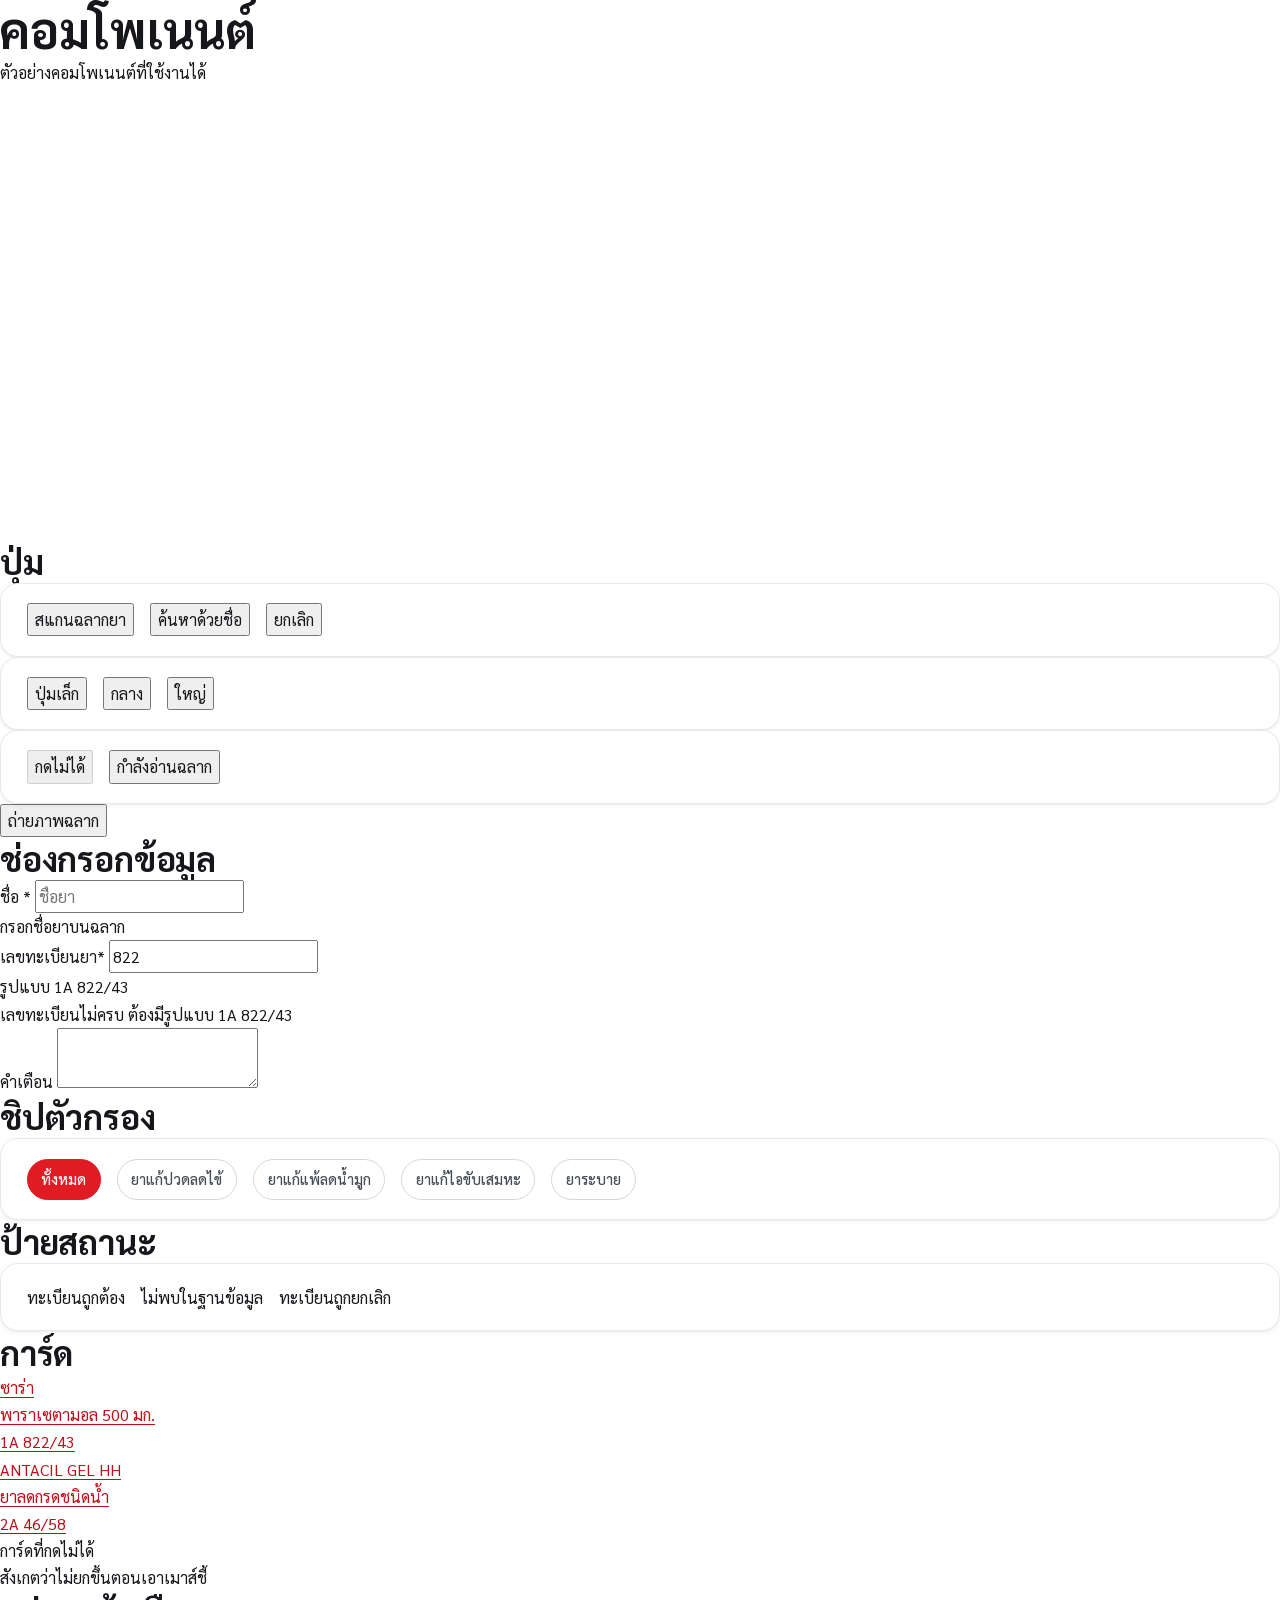
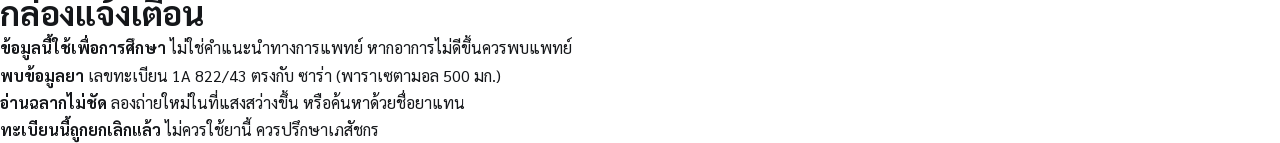
<file: frontend/components.html>
<!DOCTYPE html>
<html lang="th">
<head>
    <meta charset="UTF-8">
    <meta name="viewport" content="width=device-width, initial-scale=1.0">
    <title>MedCheck — คลังคอมโพเนนต์</title>
     <link rel="preconnect" href="https://fonts.googleapis.com">
  <link rel="preconnect" href="https://fonts.gstatic.com" crossorigin>
  <link rel="stylesheet"
    href="https://fonts.googleapis.com/css2?family=IBM+Plex+Sans+Thai:wght@400;500;600;700&display=swap">
    <link rel="stylesheet"
    href="https://fonts.googleapis.com/css2?family=IBM+Plex+Sans+Thai:wght@400;500;600;700&family=Sarabun:wght@400;500;600;700&family=IBM+Plex+Mono:wght@500;600&display=swap">
    <link rel="stylesheet" href="css/tokens.css">
    <link rel="stylesheet" href="css/base.css">
    <link rel="stylesheet" href="css/components.css">
</head>
<body>
    <main class="container" style="padding-block: var(--sp-7)">
        <h1>คอมโพเนนต์</h1>
        <p>ตัวอย่างคอมโพเนนต์ที่ใช้งานได้</p>
    </main>

    <section class="demo">
        <h2>ปุ่ม</h2>
        <div class="row">
            <button class="btn btn-primary">สแกนฉลากยา</button>
            <button class="btn btn-outline">ค้นหาด้วยชื่อ</button>
            <button class="btn btn-ghost">ยกเลิก</button>
        </div>

        <div class="row">
            <button class="btn btn-primary btn-sm">ปุ่มเล็ก</button>
            <button class="btn btn-primary">กลาง</button>
            <button class="btn btn-primary btn-lg">ใหญ่</button>
        </div>

        <div class="row">
      <button class="btn btn-primary" disabled>กดไม่ได้</button>
      <button class="btn btn-primary" data-loading>กำลังอ่านฉลาก</button>
    </div>

    <button class="btn btn-primary btn-lg btn-block">ถ่ายภาพฉลาก</button>
  </div>
    </section>


    <section class="demo">
        <h2>ช่องกรอกข้อมูล</h2>

        <div class="stack">
            <div class="field">
                <label for="f-name">ชื่อ <span class="req">*</span></label>
                <input type="text" id="f-name" class="input" placeholder="ชื่อยา" aria-describedby="f-name-h">
                <p class="hint" id="f-name-h">กรอกชื่อยาบนฉลาก</p>
            </div>
        </div>

           <!-- ผิดพลาด -->
    <div class="field is-error">
      <label for="f-reg">เลขทะเบียนยา<span class="req">*</span></label>
      <input class="input" id="f-reg" type="text" value="822"
             aria-invalid="true" aria-describedby="f-reg-e">
      <p class="hint">รูปแบบ 1A 822/43</p>
      <p class="err" id="f-reg-e">เลขทะเบียนไม่ครบ ต้องมีรูปแบบ 1A 822/43</p>
    </div>

    <!-- ช่องข้อความยาว -->
    <div class="field">
      <label for="f-warn">คำเตือน</label>
      <textarea class="input" id="f-warn"></textarea>
    </div>
  </div>
    </section>

    <section class="demo">
  <h2>ชิปตัวกรอง</h2>
  <div class="row">
    <button class="chip" aria-pressed="true">ทั้งหมด</button>
    <button class="chip" aria-pressed="false">ยาแก้ปวดลดไข้</button>
    <button class="chip" aria-pressed="false">ยาแก้แพ้ลดน้ำมูก</button>
    <button class="chip" aria-pressed="false">ยาแก้ไอขับเสมหะ</button>
    <button class="chip" aria-pressed="false">ยาระบาย</button>
  </div>
</section>

<section class="demo">
  <h2>ป้ายสถานะ</h2>
  <div class="row">
    <span class="badge badge-ok">ทะเบียนถูกต้อง</span>
    <span class="badge badge-warn">ไม่พบในฐานข้อมูล</span>
    <span class="badge badge-danger">ทะเบียนถูกยกเลิก</span>
  </div>
</section>

<section class="demo">
  <h2>การ์ด</h2>
  <div class="result-list">

    <a class="card" href="#">
      <p class="card-title">ซาร่า</p>
      <p class="card-sub">พาราเซตามอล 500 มก.</p>
      <p style="margin-top: var(--sp-3)">
        <span class="badge badge-ok">1A 822/43</span>
      </p>
    </a>

    <a class="card" href="#">
      <p class="card-title">ANTACIL GEL HH</p>
      <p class="card-sub">ยาลดกรดชนิดน้ำ</p>
      <p style="margin-top: var(--sp-3)">
        <span class="badge badge-ok">2A 46/58</span>
      </p>
    </a>

    <div class="card">
      <p class="card-title">การ์ดที่กดไม่ได้</p>
      <p class="card-sub">สังเกตว่าไม่ยกขึ้นตอนเอาเมาส์ชี้</p>
    </div>
  </div>

  <section class="demo">
  <h2>กล่องแจ้งเตือน</h2>
  <div class="stack">

    <div class="alert alert-info">
      <p><strong>ข้อมูลนี้ใช้เพื่อการศึกษา</strong>
        ไม่ใช่คำแนะนำทางการแพทย์ หากอาการไม่ดีขึ้นควรพบแพทย์</p>
    </div>

    <div class="alert alert-ok">
      <p><strong>พบข้อมูลยา</strong>
        เลขทะเบียน 1A 822/43 ตรงกับ ซาร่า (พาราเซตามอล 500 มก.)</p>
    </div>

    <div class="alert alert-warn" role="alert">
      <p><strong>อ่านฉลากไม่ชัด</strong>
        ลองถ่ายใหม่ในที่แสงสว่างขึ้น หรือค้นหาด้วยชื่อยาแทน</p>
    </div>

    <div class="alert alert-danger" role="alert">
      <p><strong>ทะเบียนนี้ถูกยกเลิกแล้ว</strong>
        ไม่ควรใช้ยานี้ ควรปรึกษาเภสัชกร</p>
    </div>

  </div>
</section>
</body>
</html>
</file>
<file: frontend/css/tokens.css>
/* ไส่่เฉดแดง */
:root{
    --red-50:#FFF4F4; 
    --red-100:#FFE1E1; 
    --red-200:#FFC4C4; 
    --red-300:#FF9494;
    --red-400:#F95C5C; 
    --red-500:#EE2B33; 
    --red-600:#E01B24; 
    --red-700:#BE0F18;
    --red-800:#960C13; 
    --red-900:#6E0A10;

    /* สีที่บอกหน้าที่ */
    --primary:#E01B24; 
    --cta:#E01B24; --cta-2:#B4121A;
    --primary-2:#BE0F18; 
    --primary-hover:#BE0F18; 
    --primary-active:#960C13;
    --on-primary:#fff;
    --tint:#FFF4F4; 
    --tint-2:#FFE1E1; 
    --tint-line:#FFC4C4; 
    --brand-ink:#BE0F18;

    /* สีประจำกลุ่มอาการ */
    --c1:#E0432B; 
    --c1-bg:#FFF0EC; 
    --c2:#0E8A6A; 
    --c2-bg:#E6F6F1;
    --c3:#D6221F; 
    --c3-bg:#FFEFEF; 
    --c4:#7A4BD0; 
    --c4-bg:#F2ECFD;
    --c5:#1667C4;
    --c5-bg:#E9F1FC; 
    --c6:#B5730A; 
    --c6-bg:#FDF3E2;

    /* พื้นผิวและตัวอักษร */
    --page:#fff; 
    --panel:#F7F8FA; 
    --surface:#fff; 
    --surface-2:#FBF7F7; 
    --surface-3:#F3F4F6;
    --ink:#15171A; 
    --ink-2:#454C54; 
    --ink-3:#6B7480;
    --line:#E7E9ED; 
    --line-2:#D2D7DE;

    /* สีบอกสถานะ */
    --ok:#0B6B3E; 
    --ok-bg:#E6F5ED; 
    --ok-line:#A5DCC0;
    --warn:#8A5300; 
    --warn-bg:#FFF5E3; 
    --warn-line:#F0CE97;
    --danger:#BE0F18; --danger-solid:#BE0F18; 
    --danger-bg:#FFEFEF; 
    --danger-line:#FFC4C4;
    --info:#14508C; 
    --info-bg:#EAF2FB; 
    --info-line:#BCD5F0;

    --dark:#15171B; 
    --dark-2:#1E2126; 
    --dark-line:#2C3037; 
    --dark-ink:#EBEDF0; 
    --dark-ink-2:#98A1AC;

    /* เงา มุมโค้ง จังหวะ ฟอนต์ */
    --ring:#E01B24;
    --sh-1:0 1px 2px rgba(18,20,24,.05),0 2px 6px rgba(18,20,24,.04);
    --sh-2:0 6px 20px rgba(18,20,24,.08);
    --sh-3:0 20px 48px rgba(120,10,16,.16);
    --glow:0 8px 28px rgba(224,27,36,.32);

    --r-xs:10px; --r-sm:14px; --r:18px; --r-lg:24px; --r-xl:30px; --r-full:999px;
    --d1:150ms; --d2:240ms; --d3:380ms; --d4:560ms;
    --ez:cubic-bezier(.22,.61,.36,1); --ez-out:cubic-bezier(.16,1,.3,1); --ez-back:cubic-bezier(.34,1.5,.64,1);

    --f-head:"Anuphan","Sarabun","Segoe UI",Tahoma,sans-serif;
    --f-body:"Sarabun","Anuphan","Segoe UI",Tahoma,sans-serif;
    --f-mono:"IBM Plex Mono",ui-monospace,Consolas,monospace;

    --hdr:4.6rem; --nav:4.6rem; --maxw:1120px;
    color-scheme:light;
}

/* โหมดมืดตามค่าของเครื่อง */
@media (prefers-color-scheme:dark){:root:not([data-theme="light"]){ color-scheme:dark;
    --primary:#F2444C; --primary-2:#D01B24; --primary-hover:#FF5A62; --primary-active:#BE0F18;
    --cta:#C8141D; --cta-2:#9E0F16;
    --tint:#2C1618; --tint-2:#3D1D20; --tint-line:#5A2A2E; --brand-ink:#FF9494;
    --c1:#FF9E86; --c1-bg:#33201B; --c2:#66D6B4; --c2-bg:#123028; --c3:#FF9494; --c3-bg:#331A1A;
    --c4:#BFA3F5; --c4-bg:#241C38; --c5:#8CBAEE; --c5-bg:#132738; --c6:#F0C476; --c6-bg:#332715;
    --page:#101215; --panel:#15181C; --surface:#191D22; --surface-2:#20252B; --surface-3:#262C33;
    --ink:#F1F3F6; --ink-2:#C5CCD4; --ink-3:#959EA9;
    --line:#2A2F36; --line-2:#3A424B;
    --ok:#63D69E; --ok-bg:#0F2E1F; --ok-line:#245540;
    --warn:#EDBE74; --warn-bg:#2E220F; --warn-line:#54401F;
    --danger:#FF9494; --danger-solid:#A8121A; --danger-bg:#301416; --danger-line:#582327;
    --info:#8FBDEE; --info-bg:#112336; --info-line:#274461;
    --dark:#0C0E11; --dark-2:#14171B; --dark-line:#252A31;
    --sh-1:0 1px 2px rgba(0,0,0,.5); --sh-2:0 6px 20px rgba(0,0,0,.55); --sh-3:0 20px 48px rgba(0,0,0,.68);
    --glow:0 8px 24px rgba(0,0,0,.6);
}}

/* โหมดมืดที่ผู้ใช้เลือกเอง */
:root[data-theme="dark"]{ color-scheme:dark;
  --primary:#F2444C; --primary-2:#D01B24; --primary-hover:#FF5A62; --primary-active:#BE0F18;
  --cta:#C8141D; --cta-2:#9E0F16;
  --tint:#2C1618; --tint-2:#3D1D20; --tint-line:#5A2A2E; --brand-ink:#FF9494;
  --c1:#FF9E86; --c1-bg:#33201B; --c2:#66D6B4; --c2-bg:#123028; --c3:#FF9494; --c3-bg:#331A1A;
  --c4:#BFA3F5; --c4-bg:#241C38; --c5:#8CBAEE; --c5-bg:#132738; --c6:#F0C476; --c6-bg:#332715;
  --page:#101215; --panel:#15181C; --surface:#191D22; --surface-2:#20252B; --surface-3:#262C33;
  --ink:#F1F3F6; --ink-2:#C5CCD4; --ink-3:#959EA9;
  --line:#2A2F36; --line-2:#3A424B;
  --ok:#63D69E; --ok-bg:#0F2E1F; --ok-line:#245540;
  --warn:#EDBE74; --warn-bg:#2E220F; --warn-line:#54401F;
  --danger:#FF9494; --danger-solid:#A8121A; --danger-bg:#301416; --danger-line:#582327;
  --info:#8FBDEE; --info-bg:#112336; --info-line:#274461;
  --dark:#0C0E11; --dark-2:#14171B; --dark-line:#252A31;
  --sh-1:0 1px 2px rgba(0,0,0,.5); --sh-2:0 6px 20px rgba(0,0,0,.55); --sh-3:0 20px 48px rgba(0,0,0,.68);
  --glow:0 8px 24px rgba(0,0,0,.6);
}

/* ระดับขนาดตัวอักษร */
html{font-size:100%}                       /* 16px */
html[data-fs="2"]{font-size:112.5%}        /* 18px */
html[data-fs="3"]{font-size:127%}          /* ~20px */
</file>
<file: frontend/css/base.css>
/* reset และ typography */
*,*::before,*::after{
    box-sizing:border-box;
}

html{
    -webkit-text-size-adjust:100%; 
    scroll-behavior:smooth;
}

body{
    margin:0; 
    background:var(--page); 
    color:var(--ink);
    font:400 1rem/1.7 var(--f-body); 
    overflow-x:hidden; 
    -webkit-font-smoothing:antialiased;
}

h1,h2,h3,h4{
    font-family:var(--f-head); 
    font-weight:700; 
    line-height:1.28;
    margin:0; 
    letter-spacing:-.005em;
}

h1{font-size:clamp(1.85rem,5.4vw,3.05rem); line-height:1.2}
h2{font-size:clamp(1.45rem,3.4vw,2.1rem)}
h3{font-size:clamp(1.1rem,2.2vw,1.32rem)}
h4{font-size:1.05rem; font-weight:600}
p{margin:0}
ul,ol{margin:0; padding:0; list-style:none}
a{color:var(--brand-ink); text-underline-offset:3px}
input,textarea{caret-color:var(--primary)}
/* แถบบนลอยอยู่ ถ้ากระโดดมาที่หัวข้อตรง ๆ ต้องเผื่อที่ไม่ให้ถูกบัง */
:target,h1,h2,#main{scroll-margin-top:calc(var(--hdr-h,4.5rem) + 1rem)}
h1,h2,h3{text-wrap:balance}
p{text-wrap:pretty}

/* สื่อ ฟอร์ม และโฟกัส */
img,video,canvas,svg{
    max-width:100%; 
    display:block;
}

svg{
    width:1.15em; 
    height:1.15em; 
    flex:0 0 auto;
}

button,input,select,textarea{font:inherit; color:inherit}

:where(a,button,input,select,textarea,[tabindex]):focus-visible{
  outline:3px solid var(--ring); 
  outline-offset:3px; 
  border-radius:var(--r-xs);
}

[hidden]{display:none!important}
::selection{background:var(--tint-2); color:var(--ink)}

/* ตัวช่วย */
.mono{
    font-family:var(--f-mono); 
    font-variant-numeric:tabular-nums;
}

.sr-only{
    position:absolute!important;
    width:1px;height:1px;
    padding:0;
    margin:-1px;
    overflow:hidden;clip:rect(0 0 0 0);
    white-space:nowrap;
    border:0;
}

.skip{
    position:absolute; 
    left:8px; 
    top:-100px; 
    z-index:2000; 
    background:var(--surface);
    padding:.7rem 1rem; 
    border-radius:var(--r-sm); 
    box-shadow:var(--sh-2);
    transition:top var(--d2) var(--ez)
}

.skip:focus{top:8px}

.wrap{
    width:100%; 
    max-width:var(--maxw); 
    margin-inline:auto;
    padding-inline:clamp(1rem,4vw,2rem)
}

.muted{color:var(--ink-3)} 
.text-sm{font-size:.9rem} 
.text-xs{font-size:.82rem}
.mt-2{margin-top:.5rem}
.mt-3{margin-top:.85rem}
.mt-4{margin-top:1.15rem}
.mt-5{margin-top:1.7rem}
.mb-3{margin-bottom:.85rem}
.mb-4{margin-bottom:1.15rem}
.ml-auto{margin-inline-start:auto}
.flex{display:flex}
.items-center{align-items:center}
.wrapf{flex-wrap:wrap}
.gap-2{gap:.5rem}.gap-3{gap:.85rem}
.gap-4{gap:1.15rem}
.center{text-align:center}

/* MOTION */
.view{animation:vin 420ms var(--ez-out) both}
@keyframes vin{
  from{opacity:0; transform:translate3d(0,22px,0) scale(.994)}
  to{opacity:1; transform:none}}

.view>*>.page-head,.view>.hero,.view>.wrap>.scan-wrap>.center{
  animation:vinLead 520ms var(--ez-out) both 80ms}
@keyframes vinLead{
  from{opacity:0; transform:translate3d(0,14px,0)} to{opacity:1; transform:none}}

.reveal{opacity:0; transform:translate3d(0,26px,0)}
.reveal.in{opacity:1; transform:none;
  transition:opacity var(--d4) var(--ez-out) var(--rd,0ms),
             transform var(--d4) var(--ez-out) var(--rd,0ms)}
.pop{opacity:0; transform:scale(.9)}
.pop.in{opacity:1; transform:none;
  transition:opacity var(--d3) var(--ez-back) var(--rd,0ms),
             transform var(--d3) var(--ez-back) var(--rd,0ms)}

@media (prefers-reduced-motion:reduce){
  *,*::before,*::after{animation-duration:1ms!important;animation-iteration-count:1!important;
    transition-duration:1ms!important;scroll-behavior:auto!important}
  .view{animation:none} .reveal,.pop{opacity:1; transform:none}
}

/* LAYOUT */
main{
    min-height:60vh; 
    padding-bottom:calc(var(--nav) + env(safe-area-inset-bottom) + .5rem)
}
@media (min-width:700px){ main{padding-bottom:0} }

.sec{padding-block:clamp(2.4rem,6vw,4.6rem)}
.sec-sm{padding-block:clamp(1.6rem,3.6vw,2.6rem)}

.sec-head{
    display:flex; 
    align-items:flex-start; 
    gap:.85rem; 
    flex-wrap:wrap; 
    margin-bottom:1.4rem;
}

.sec-head .ttl{
    flex:1 1 18rem; 
    min-width:0
}

.sec-head p{
    color:var(--ink-2); 
    font-size:1rem; 
    margin-top:.45rem; 
    max-width:56ch
}


.page-head{
    display:flex; 
    align-items:flex-start; 
    gap:.85rem; flex-wrap:wrap; 
    margin-bottom:1.5rem;
}
.backlink{
    width:3rem;
    height:3rem;
    flex:0 0 auto;
    border-radius:var(--r-full);
    border:1px solid var(--line); 
    background:var(--surface); color:var(--ink-2);
    display:grid;
    place-items:center; 
    cursor:pointer; 
    text-decoration:none;
    transition:all var(--d1) var(--ez)
}
.backlink:hover{
    background:var(--tint); 
    color:var(--primary);
    border-color:var(--tint-line); 
    transform:translateX(-3px);
}
.backlink svg{
    width:1.35rem;
    height:1.35rem;
}
.page-head h1{font-size:clamp(1.5rem,3.6vw,2.15rem)}
.page-head p{color:var(--ink-2); font-size:1rem; margin-top:.4rem}
</file>
<file: frontend/css/components.css>
/* search */
.searchwrap{position:relative}
.searchbox{position:relative; display:flex; align-items:center}

/* แว่นขยายในช่องค้นหา */
.searchbox>span:not(.clr){position:absolute; inset-inline-start:1.2rem; display:grid; place-items:center;
  color:var(--ink-3); pointer-events:none}
.searchbox>span:not(.clr)>svg{width:1.4rem; height:1.4rem}

.searchbox input{width:100%; min-height:3.85rem; padding-inline:3.6rem 6.8rem; border-radius:var(--r-full);
  border:2px solid var(--line-2); background:var(--surface); font-size:1.05rem;
  transition:border-color var(--d1) var(--ez), box-shadow var(--d1) var(--ez)}
.searchbox input::placeholder{color:var(--ink-3)}
.searchbox input{caret-color:var(--primary)}
.searchbox input:focus{border-color:var(--primary); box-shadow:0 0 0 5px var(--tint); outline:none}

/* ปุ่มล้างและปุ่มไมค์ */
.searchbox .clr,.searchbox .mic{position:absolute; width:2.7rem; height:2.7rem; border:0; border-radius:50%;
  cursor:pointer; display:grid; place-items:center;
  transition:background var(--d1) var(--ez), color var(--d1) var(--ez), border-color var(--d1) var(--ez)}
.searchbox .clr{inset-inline-end:3.6rem; background:var(--surface-3); color:var(--ink-2)}
.searchbox .clr:hover{background:var(--line)}
.searchbox .clr svg{width:1.1rem; height:1.1rem}
.searchbox .mic{inset-inline-end:.6rem; background:var(--tint); color:var(--primary); border:1.5px solid var(--tint-line)}
.searchbox .mic svg{width:1.25rem; height:1.25rem}
.searchbox .mic:hover{background:var(--primary); color:#fff; border-color:var(--primary)}

/* เบราว์เซอร์ที่ฟังเสียงไม่ได้ */
.searchbox.no-mic input{padding-inline-end:3.6rem}
.searchbox.no-mic .clr{inset-inline-end:.6rem}

/* กำลังฟังเสียง */
.searchbox .mic[aria-pressed="true"]{background:var(--primary); color:#fff; border-color:var(--primary);
  animation:micPulse 1.2s ease-in-out infinite}
@keyframes micPulse{0%,100%{box-shadow:0 0 0 0 rgba(224,27,36,.5)} 70%{box-shadow:0 0 0 .7rem rgba(224,27,36,0)}}
@media (prefers-reduced-motion:reduce){ .searchbox .mic[aria-pressed="true"]{animation:none} }

/* ข้อความสถานะไมโครโฟน */
.q-msg{margin-top:.6rem; font-size:.92rem; color:var(--brand-ink)}

/* คำแนะนำขณะพิมพ์  */
.suggest{position:absolute; z-index:60; top:calc(100% + .5rem); inset-inline:0; max-height:24rem; overflow-y:auto; padding:.4rem;
  background:var(--surface); border:1.5px solid var(--line); border-radius:var(--r-lg); box-shadow:var(--sh-3);
  animation:sugIn 220ms var(--ez-out) both}
@keyframes sugIn{from{opacity:0; transform:translateY(-.5rem)} to{opacity:1; transform:none}}

.suggest li{display:flex; align-items:center; gap:.8rem; padding:.75rem .85rem; border-radius:var(--r-sm);
  cursor:pointer; transition:background var(--d1) var(--ez)}
.suggest li:hover,.suggest li.hi{background:var(--tint)}
.suggest li .s-ico{width:2.5rem; height:2.5rem; flex:0 0 auto; border-radius:.8rem; display:grid; place-items:center;
  background:var(--tint); color:var(--primary)}
.suggest li .s-ico svg{width:1.35rem; height:1.35rem}
.suggest li .s-b{flex:1; min-width:0}
.suggest li .s-b b{display:block; font-family:var(--f-head); font-size:1rem; font-weight:600; line-height:1.35}
.suggest li .s-b span{display:block; font-size:.85rem; color:var(--ink-3);
  white-space:nowrap; overflow:hidden; text-overflow:ellipsis}
.suggest li .s-go{color:var(--ink-3)}
.suggest li .s-go svg{width:1.2rem; height:1.2rem}
.suggest li.hi .s-go{color:var(--primary)}
.suggest .s-empty{padding:1.1rem .9rem; font-size:.95rem; color:var(--ink-3); text-align:center}
.suggest .s-head{padding:.5rem .85rem .3rem; font-size:.8rem; font-weight:600; color:var(--ink-3)}

/* ปุ่มกรองตามกลุ่มอาการ · ตกบรรทัดได้ ห้ามเลื่อนข้าง */
.tabwrap{margin-top:1.1rem}
.chipbar{display:flex; flex-wrap:wrap; gap:.5rem}

.chip{display:inline-flex; align-items:center; gap:.4rem; cursor:pointer;
  padding:.45rem .85rem .5rem; border-radius:var(--r-full);
  border:1.5px solid var(--line-2); background:var(--surface); color:var(--ink-2);
  font:inherit; font-family:var(--f-head); font-size:.9rem; font-weight:500;
  transition:color var(--d1) var(--ez), border-color var(--d1) var(--ez),
    background var(--d1) var(--ez)}
/* ป้ายจำนวนยาในปุ่มกรอง */
.chip .n{min-width:1.35rem; padding:0 .3rem; border-radius:var(--r-full);
  background:var(--surface-3); color:var(--ink-2);
  font-size:.72rem; font-weight:600; text-align:center; font-variant-numeric:tabular-nums}
.chip:hover{border-color:var(--primary); color:var(--ink)}
.chip:focus-visible{outline:3px solid var(--ring); outline-offset:2px}
/* ปุ่มกรองที่เลือกอยู่ */
.chip[aria-pressed="true"]{background:var(--cta); border-color:var(--cta); color:var(--on-primary)}
.chip[aria-pressed="true"] .n{background:rgba(255,255,255,.22); color:var(--on-primary)}

/* จอแคบใช้ชื่อกลุ่มแบบย่อ */
.chip .t-mini{display:none}
@media (max-width:30rem){
  .chip .t-full{display:none}
  .chip .t-mini{display:inline}
}

/*  แถวผลลัพธ์ */
.rows{display:grid; gap:.75rem; margin-top:1rem}
.rows>li{min-width:0}
.row{display:flex; align-items:center; gap:1rem; padding:1.2rem 1.6rem; position:relative; overflow:hidden;
  border-radius:var(--r); border:1.5px solid var(--line); background:var(--surface); box-shadow:var(--sh-1);
  text-decoration:none; color:inherit;
  transition:transform var(--d2) var(--ez), box-shadow var(--d2) var(--ez),
    border-color var(--d2) var(--ez)}
    
/* แถบสีซ้าย ยืดขึ้นตอนเอาเมาส์ชี้ */
.row::before{
  content:"";
  position:absolute;
  inset-inline-start:0;
  top:0;
  bottom:0;
  width:5px;
  background:var(--primary);
  transform:scaleY(0);
  transform-origin:bottom;
  transition:transform var(--d2) var(--ez);
}
/* กล่องผลการค้นหา ตอนเอาเมาส์ชี้หรือโฟกัสด้วยคีย์บอร์ด */
.row:hover,.row:focus-visible{transform:translateY(-4px);
  border-color:var(--primary);
  box-shadow:var(--sh-2)}
.row:hover::before,.row:focus-visible::before{transform:scaleY(1)}
.row-b{flex:1; min-width:0}
.row-sub{display:block; margin-top:.25rem; color:var(--ink-3); font-size:.92rem; line-height:1.5}
.row-b b{display:block; font-family:var(--f-head); font-size:1.08rem; font-weight:600; line-height:1.35}
.row-b .tags{display:flex; gap:.4rem; flex-wrap:wrap; margin-top:.55rem}
.row-b .tags .pill{max-width:100%}
.row-b .tags .pill-red{white-space:normal}
.row-go{color:var(--ink-3); transition:transform var(--d2) var(--ez), color var(--d2) var(--ez)}
.row-go svg{width:1.4rem; height:1.4rem}
.row:hover .row-go,.row:focus-visible .row-go{transform:translateX(4px); color:var(--primary)}

/*  RESULT CARD · ป้าย  */
/* ระยะขอบในป้าย · ขอบบนมากกว่าขอบล่าง โดยตั้งใจ */
.pill{display:inline-flex; align-items:center; gap:.35rem; padding:.45rem .8rem .35rem;
  border-radius:var(--r-full);
  font-family:var(--f-head); font-size:.85rem; font-weight:600; white-space:nowrap}
/* ดึงไอคอนในป้ายขึ้นให้อยู่กลาง */
.pill svg{width:1rem; height:1rem; position:relative; top:-.05rem}
.pill-ok{background:var(--ok-bg); color:var(--ok); border:1.5px solid var(--ok-line)}
.pill-bad{background:var(--danger-bg); color:var(--danger); border:1.5px solid var(--danger-line)}
.pill-red{background:var(--tint-2); color:var(--brand-ink)}
.pill-grey{background:var(--surface-3); color:var(--ink-2); border:1px solid var(--line);
  font-variant-numeric:tabular-nums}

/*  STATES · กล่องสถานะ  */
.state{max-width:42rem; margin-inline:auto; text-align:center; padding:clamp(1.8rem,4vw,2.8rem) clamp(1.2rem,3vw,2rem);
  background:var(--surface); border:1.5px solid var(--line); border-radius:var(--r-xl); box-shadow:var(--sh-2)}
.state-ico{width:5.5rem; height:5.5rem; margin:0 auto 1.2rem; border-radius:50%; display:grid; place-items:center;
  background:var(--tint); color:var(--primary); border:2.5px solid var(--tint-line)}
.state-ico svg{width:2.6rem; height:2.6rem}
.state-ico.is-warn{background:var(--warn-bg); color:var(--warn); border-color:var(--warn-line)}
.state-ico.is-ok{background:var(--ok-bg); color:var(--ok); border-color:var(--ok-line)}
.state h2{font-size:clamp(1.3rem,2.8vw,1.75rem); margin-bottom:.55rem}
.state>p{color:var(--ink-2); font-size:1.02rem; line-height:1.75; max-width:44ch; margin-inline:auto}
.state-actions{display:flex; gap:.75rem; flex-wrap:wrap; justify-content:center; margin-top:1.4rem}
.state-actions .btn{flex:1 1 13rem}

/* ความกว้างของหน้าข้อมูลยา */
.rescard,.res-wide{max-width:52rem; margin-inline:auto}
.rescard{overflow:hidden;
  background:var(--surface); border:1.5px solid var(--line); border-radius:var(--r-xl); box-shadow:var(--sh-2)}
.res-hero{position:relative; padding:1.4rem clamp(1.1rem,3vw,1.7rem) 1.2rem;
  background:linear-gradient(180deg,var(--tint) 0%,transparent 100%)}
.res-badges{display:flex; align-items:center; gap:.5rem; flex-wrap:wrap; margin-bottom:1rem}
.res-title{font-size:clamp(1.5rem,3.4vw,2.15rem); line-height:1.25}
/* เลขทะเบียนในป้าย · ตัวเลขกว้างเท่ากันทุกตัว จะได้ไม่ขยับ */
.pill b{font-family:var(--f-head); font-weight:600; font-variant-numeric:tabular-nums}

/* ===== เอกสารกำกับยา · ป้ายหัวข้ออยู่ซ้าย เนื้อหาอยู่ขวา เหมือนที่พิมพ์บนกล่อง ===== */
.resdoc{padding:.6rem clamp(1.1rem,3vw,1.7rem) 1.6rem}
.ins{display:grid}
.ins-row{display:grid; gap:.3rem .9rem; padding:1rem 0; border-bottom:1px solid var(--line)}
.ins-row:first-child{padding-top:0}
.ins-row:last-child{border-bottom:0; padding-bottom:0}
/* จอแคบป้ายขึ้นไปอยู่บรรทัดบน · ห้ามบีบสองคอลัมน์จนอ่านไม่ออก */
@media (min-width:34rem){ .ins-row{grid-template-columns:9.5rem 1fr; gap:1.1rem} }
.ins-lb{font-family:var(--f-head); font-weight:600; font-size:1rem; line-height:1.75;
  color:var(--ink-2)}
.ins-vl{min-width:0; font-size:1rem; line-height:1.75; color:var(--ink)}
.ins-vl .nodata{color:var(--ink-3)}

/* รายการข้อในแต่ละหัวข้อ · หนึ่งข้อหนึ่งบรรทัด */
.items{display:grid; gap:.5rem; list-style:none; margin:0; padding:0}
.items li{display:flex; gap:.65rem; align-items:flex-start; line-height:1.75}
.items .bul{width:.4rem; height:.4rem; flex:0 0 auto; margin-top:.78rem; border-radius:50%;
  background:var(--primary)}
/* ใส่เลขข้อเฉพาะหัวข้อที่ฉลากจริงใส่เลขไว้ */
.items.num{counter-reset:ins}
.items.num li{counter-increment:ins}
.items.num li::before{content:counter(ins) "."; flex:0 0 auto; min-width:1.2rem;
  font-family:var(--f-head); font-weight:600; color:var(--primary)}
.items.is-warn li::before{color:var(--danger)}
.items li.hot{color:var(--danger); font-weight:600}

/* ตัวยาสำคัญ · จอแคบปริมาณลงบรรทัดใหม่ จอกว้างไปชิดขวาแล้วมีเส้นประลากไปหา */
.items li.ing{display:block}
.ing b{font-family:var(--f-head); font-weight:600}
.ing i{display:block; margin-top:.1rem; font-style:normal; color:var(--ink-2);
  font-variant-numeric:tabular-nums}
.ing .dots{display:none}
@media (min-width:34rem){
  .items li.ing{display:grid; grid-template-columns:minmax(0,auto) minmax(1.5rem,1fr) auto;
    gap:.6rem; align-items:baseline}
  /* เส้นประเชื่อมชื่อตัวยากับปริมาณ สายตาจะได้ไม่หลุดแถวเวลาช่องว่างตรงกลางกว้าง */
  .ing .dots{display:block; align-self:start; height:1px; margin-top:.88em;
    background:repeating-linear-gradient(to right,
      var(--line-2) 0 2px, transparent 2px 7px)}
  .ing i{display:inline; margin-top:0; text-align:end}
}

/* ส่วนท้ายการ์ด */
.res-foot{padding:1.2rem clamp(1.1rem,3vw,1.7rem) 1.5rem; border-top:1.5px solid var(--line); background:var(--surface-2)}
.res-actions{display:flex; gap:.8rem; flex-wrap:wrap}
.res-actions .btn{flex:1 1 14rem}
.disclaimer{display:flex; gap:.6rem; align-items:flex-start; margin-top:1.1rem; font-size:.82rem; color:var(--ink-3); line-height:1.7}
.disclaimer svg{width:1.05rem; height:1.05rem; flex:0 0 auto; margin-top:.15rem}

.notice{display:flex; gap:.85rem; align-items:flex-start; padding:1.15rem 1.25rem;
  border-radius:var(--r); border:1.5px solid var(--info-line); background:var(--info-bg)}
.notice>svg{width:1.35rem; height:1.35rem; flex:0 0 auto; margin-top:.15rem; color:var(--info)}
.notice h4{font-size:1.05rem; margin-bottom:.35rem}
.notice p,.notice li{font-size:.98rem; color:var(--ink-2); line-height:1.75}
.notice ul{display:grid; gap:.4rem; margin:.45rem 0 0; padding:0; list-style:none}
.notice li{display:flex; gap:.6rem; align-items:flex-start}
.notice li::before{content:""; width:.35rem; height:.35rem; flex:0 0 auto; margin-top:.68rem; border-radius:50%;
  background:currentColor; opacity:.5}
.notice.is-warn{border-color:var(--warn-line); background:var(--warn-bg)}     .notice.is-warn>svg{color:var(--warn)}
.notice.is-danger{border-color:var(--danger-line); background:var(--danger-bg)} .notice.is-danger>svg{color:var(--danger)}
.notice.is-ok{border-color:var(--ok-line); background:var(--ok-bg)}             .notice.is-ok>svg{color:var(--ok)}

/* ปุ่มฟังเสียง */
.speak{display:inline-flex; align-items:center; gap:.4rem; min-height:2.5rem; padding:0 .85rem; cursor:pointer; white-space:nowrap;
  border-radius:var(--r-full); border:1.5px solid var(--tint-line); background:var(--tint); color:var(--primary);
  font-family:var(--f-head); font-size:.85rem; font-weight:600;
  transition:background var(--d1) var(--ez), color var(--d1) var(--ez), transform var(--d1) var(--ez)}
.speak svg{width:1.05rem; height:1.05rem}
.speak:hover,.speak[aria-pressed="true"]{background:var(--primary); color:#fff; border-color:var(--primary)}
.speak:active{transform:scale(.94)}
@media (prefers-reduced-motion:no-preference){
  .speak[aria-pressed="true"] svg{animation:speakPulse 1.1s ease-in-out infinite} }
@keyframes speakPulse{0%,100%{opacity:1; transform:scale(1)} 50%{opacity:.55; transform:scale(.86)}}
</file>
